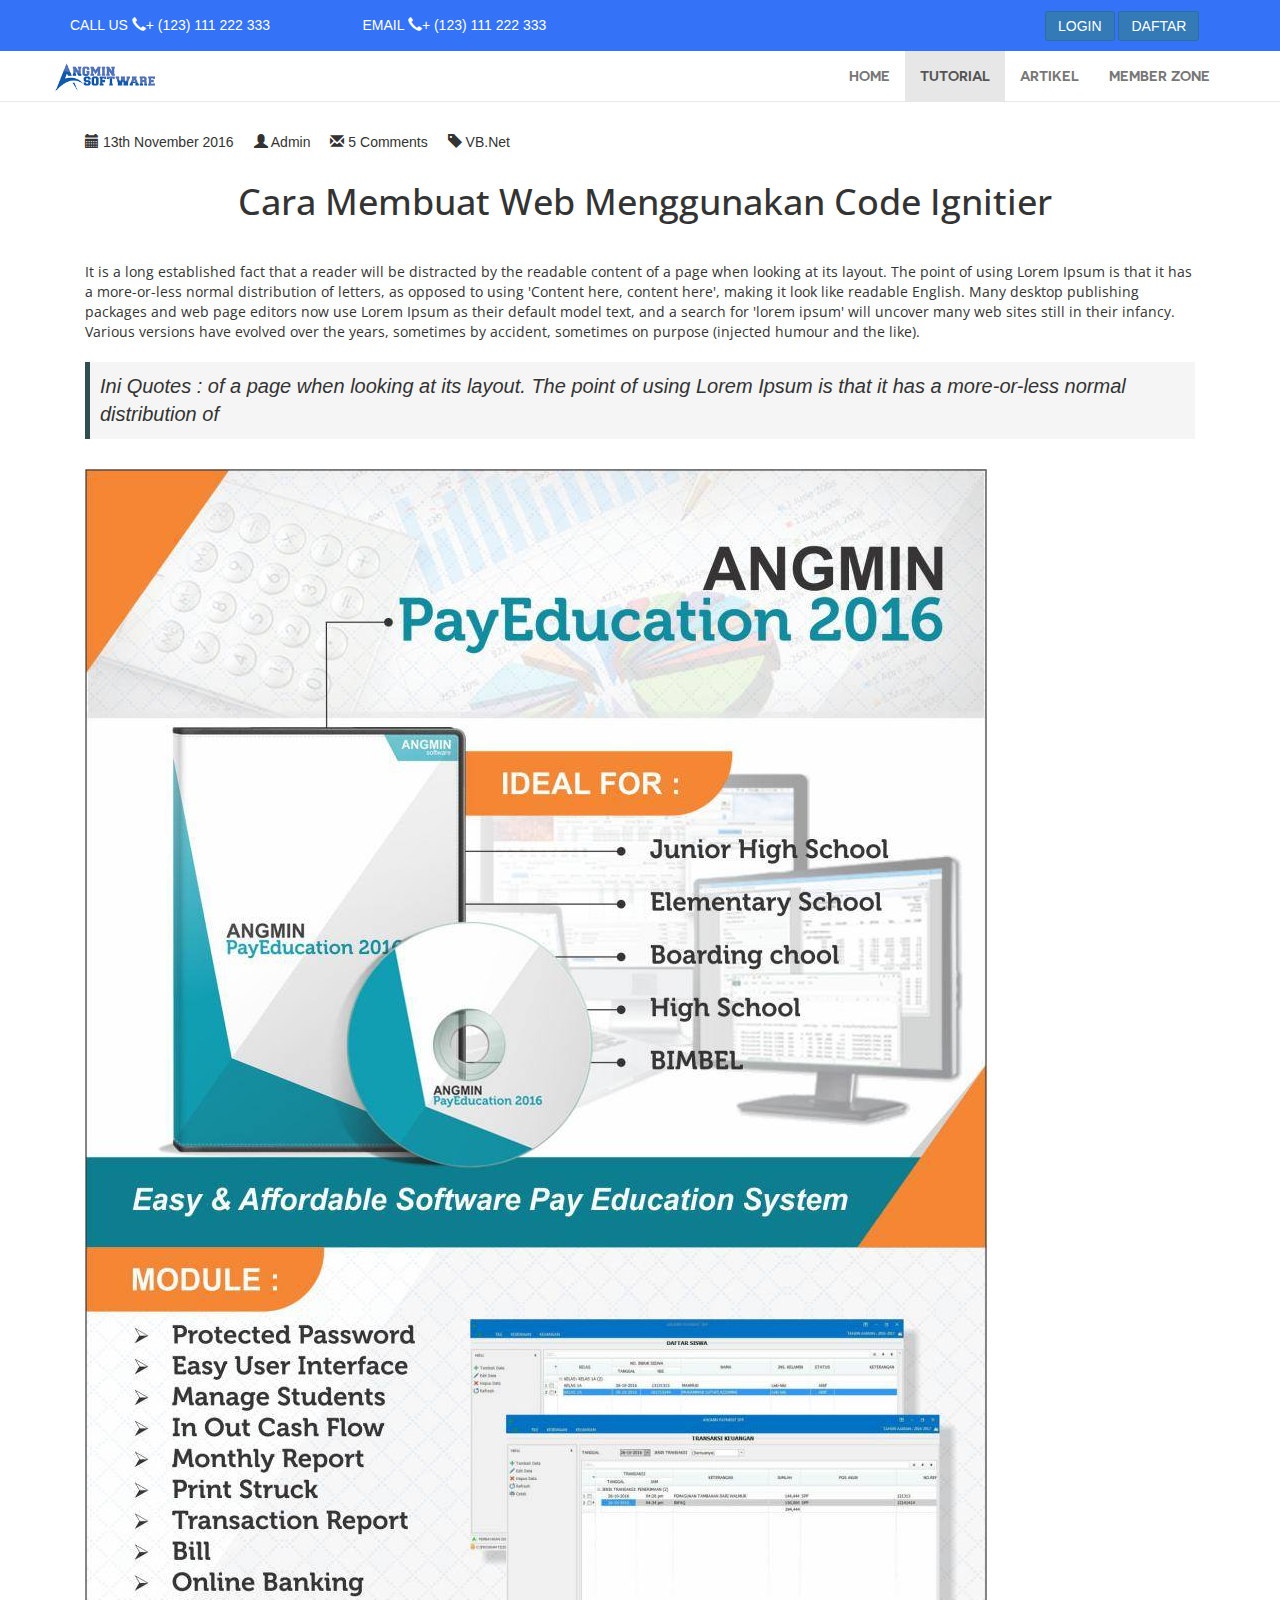
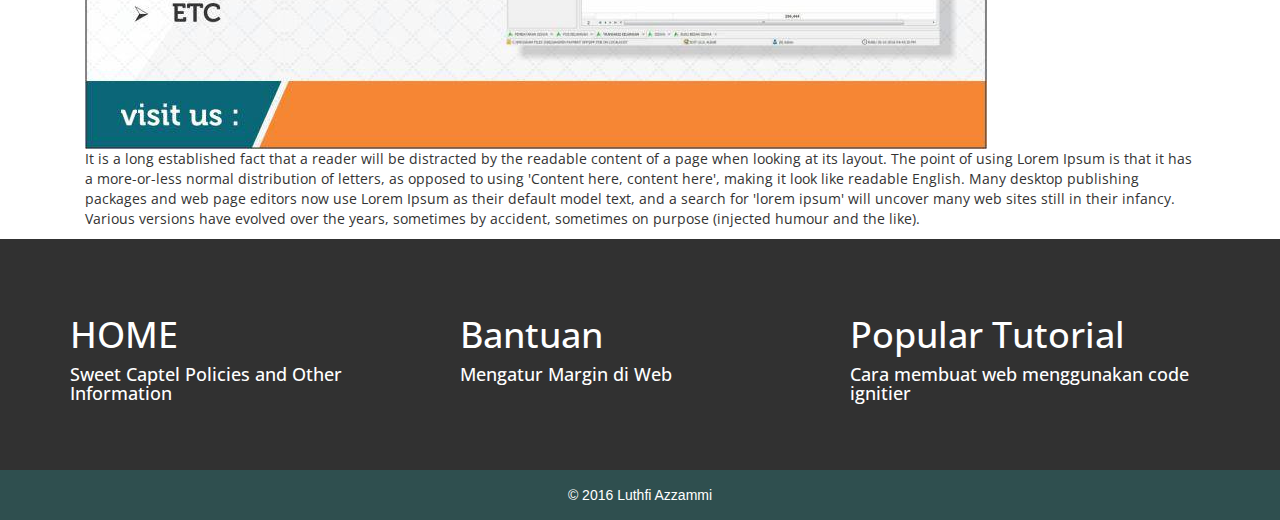
<file: artikel.html>
<!DOCTYPE html>

<html>
<head>
    <meta charset="utf-8">
    <meta name="viewport" content="width=width-device, initial-scale=1.0">
    
    <title>Ilmu Angmin</title>
    <link href="css/novecentowide.css" rel="stylesheet"/>
    <link href="css/gothamroundedfont/stylesheet.css" />
    <link href="css/main.css" rel="stylesheet"/>
    <link href="css/bootstrap.css" rel="stylesheet" />
    <link href="https://fonts.googleapis.com/css?family=Open+Sans" rel="stylesheet">
    <!--<link href="css/bootstrap-theme.css" rel="stylesheet" />-->    
</head>
<body>   
    <header class="header">
        <div class="container">
            <div class="col-sm-3">
                CALL US <span class="glyphicon glyphicon-earphone" aria-hidden="true"></span>+ (123) 111 222 333
            </div>
            <div class="col-sm-3">
                EMAIL <span class="glyphicon glyphicon-earphone" aria-hidden="true"></span>+ (123) 111 222 333
            </div>
            <div class="col-sm-2 col-sm-offset-4">
                <a href="" class="btn btn-primary" style="display:inline;">LOGIN</a>
                <a href="" class="btn btn-primary" style="display:inline;">DAFTAR</a>
            </div>
        </div>
    </header>
    <nav class="navbar navbar-default navbar-static-top" style="margin-bottom:0;" role="navigation" id="twd-menu" >
            <div class="container">
                <div class="navbar-header">
                    <button type="button" class="navbar-toggle collapsed" data-toggle="collapse" data-target="#navbar" aria-expanded="false" aria-controls="navbar">
                        <span class="sr-only">Toggle Navigation</span>
                        <span class="icon-bar"></span>
                        <span class="icon-bar"></span>
                        <span class="icon-bar"></span>
                    </button>
                    <a class="navbar-brand" href="https://www.angminsoftware.com" style="padding:12px 15px;"><img alt="brand" src="img/Logo-Angmin-SOfware.png" style="width:100px; height:auto;"/></a>
                </div>

                <div class="navbar-collapse collapse navbar-right" id="navbar">
                    <ul class="nav navbar-nav">
                        <li><a href="index.html">HOME</a></li>
                        <li class="active"><a href="tutorial.html">TUTORIAL</a></li>
                        <li><a href="">ARTIKEL</a></li>
                        <li><a href="">MEMBER ZONE</a></li>
                    </ul>
                </div>
            </div>
        </nav>
    <div class="container">
        <div class="col-md-12">
            <div class="container-fluid">
                <div class="post-detail">
                    <ul>
                        <li><span class="glyphicon glyphicon-calendar" aria-hidden="true"></span> 13th November 2016</li>
                         <li><span class="glyphicon glyphicon-user" aria-hidden="true"></span> Admin</li>
                         <li><span class="glyphicon glyphicon-envelope" aria-hidden="true"></span> 5 Comments</li>
                         <li><span class="glyphicon glyphicon-tag" aria-hidden="true"></span> VB.Net</li>
                    </ul>
                </div>
                <h1 class="title-artikel">Cara Membuat Web Menggunakan Code Ignitier</h2>
                <p>It is a long established fact that a reader will be distracted by the readable content of a page when looking at its layout. The point of using Lorem Ipsum is that it has a more-or-less normal distribution of letters, as opposed to using 'Content here, content here', making it look like readable English. Many desktop publishing packages and web page editors now use Lorem Ipsum as their default model text, and a search for 'lorem ipsum' will uncover many web sites still in their infancy. Various versions have evolved over the years, sometimes by accident, sometimes on purpose (injected humour and the like).</p>
                <div class="quote">Ini Quotes : of a page when looking at its layout. The point of using Lorem Ipsum is that it has a more-or-less normal distribution of</div>
                <img src="img/brosur.jpg" class="img-responsive" alt="Browsur Angmin ParEducation 2016" />
                <p>It is a long established fact that a reader will be distracted by the readable content of a page when looking at its layout. The point of using Lorem Ipsum is that it has a more-or-less normal distribution of letters, as opposed to using 'Content here, content here', making it look like readable English. Many desktop publishing packages and web page editors now use Lorem Ipsum as their default model text, and a search for 'lorem ipsum' will uncover many web sites still in their infancy. Various versions have evolved over the years, sometimes by accident, sometimes on purpose (injected humour and the like).</p>
                
            </div>
        </div>

    </div>
    <!-- Start of content -->
    
    <footer>
        <div class="footer">
            <div class="container">
                <div class="col-md-4">
                    <h1>HOME</h1>
                    <h4>Sweet Captel Policies and Other Information </h4>
                </div>
                <div class="col-md-4">
                    <h1>Bantuan</h1>
                    <h4>Mengatur Margin di Web</h4>
                </div>
                <div class="col-md-4">
                    <h1>Popular Tutorial</h1>
                    <h4>Cara membuat web menggunakan code ignitier</h4>
                </div>
            </div>
        </div>
    </footer>
    
    <section>
        <div class="copyright">
            &copy; 2016 Luthfi Azzammi
        </div>
    </section>
    
    <script type="text/javascript" src="js/bootstrap.js"></script> 

</body>
</html>
</file>
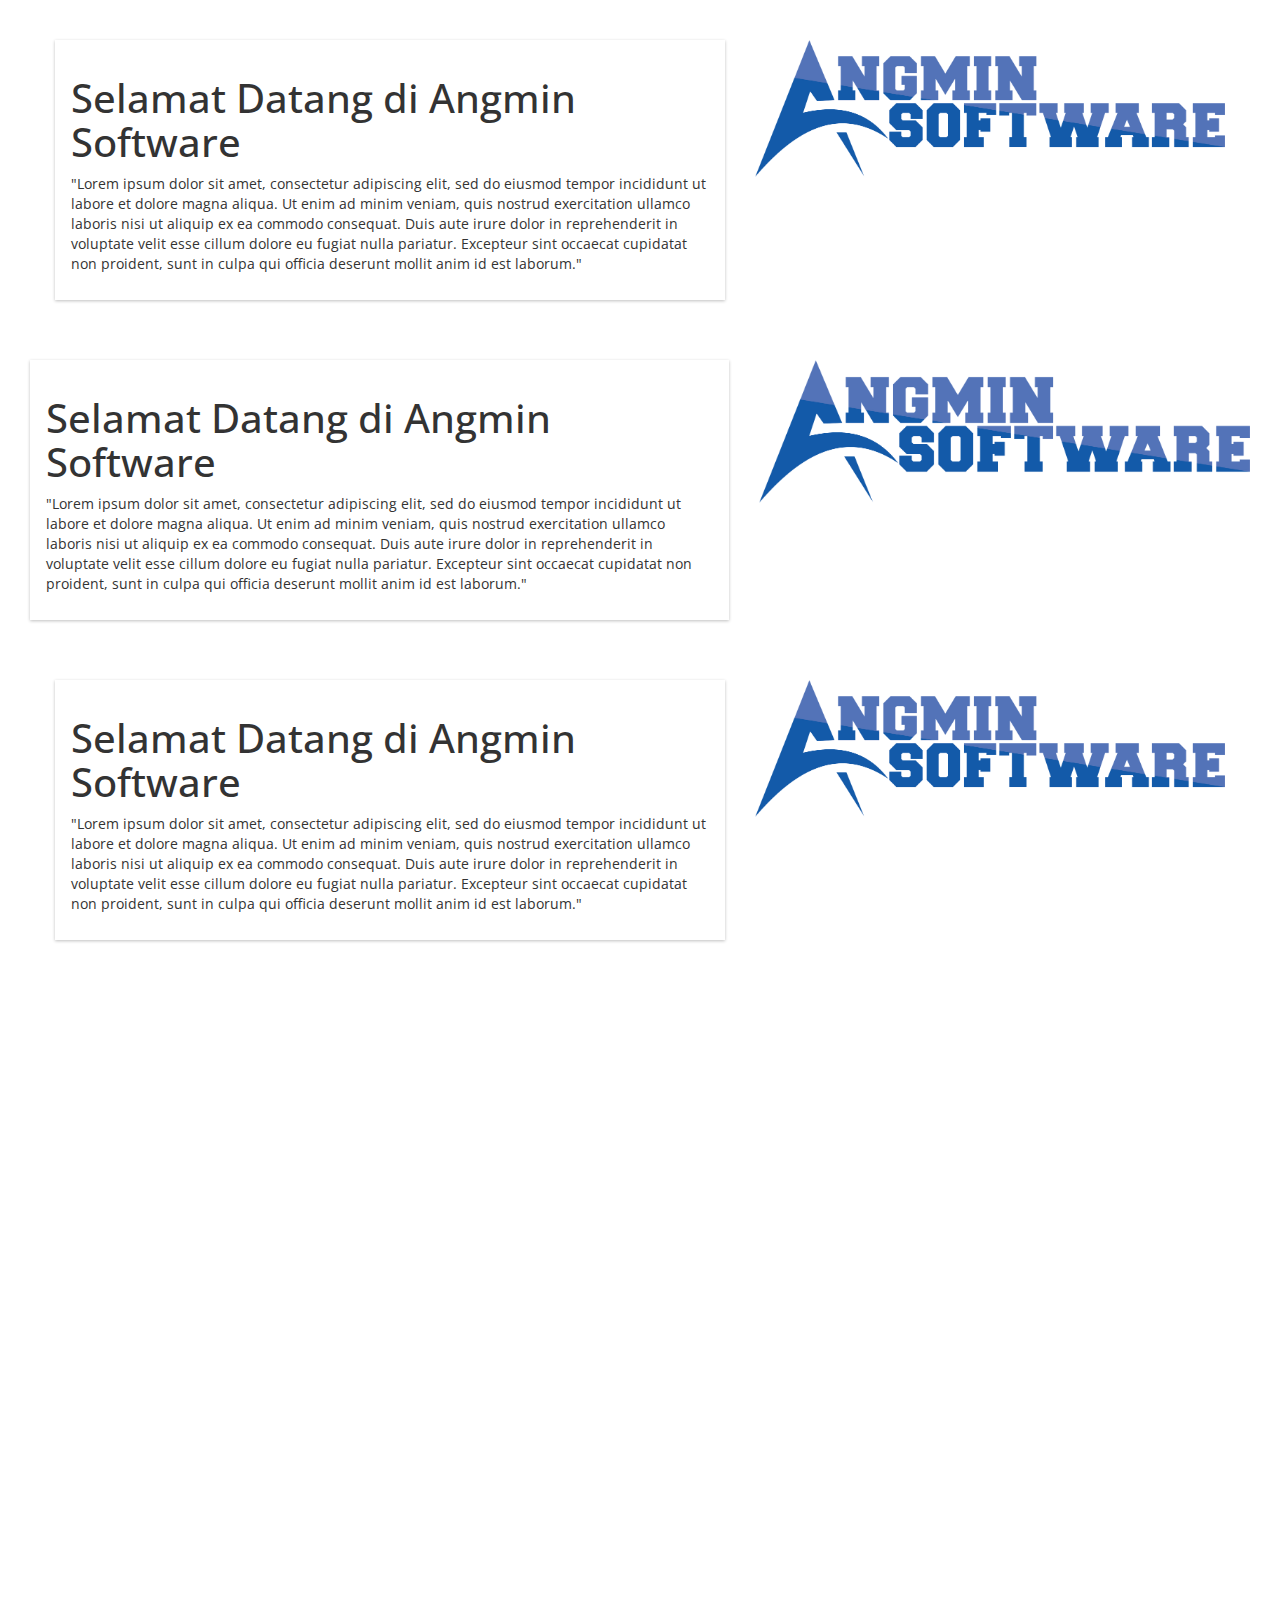
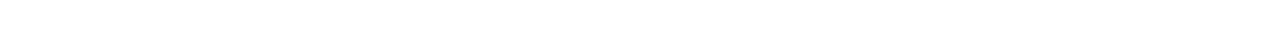
<file: grid.html>
<!DOCTYPE>
<html lang="en-US">
    <head>
    <meta charset="utf-8">
    <meta name="viewport" content="width=width-device, initial-scale=1.0">
    
    <title>Ilmu Angmin</title>
    <link href="css/novecentowide.css" rel="stylesheet"/>
    <link href="css/gothamroundedfont/stylesheet.css" />
    <link href="css/main.css" rel="stylesheet"/>
    <link href="css/bootstrap.css" rel="stylesheet" />
    <link href="css/animate.css" rel="stylesheet" />
    <link href="https://fonts.googleapis.com/css?family=Open+Sans" rel="stylesheet">
    <!--<link href="css/bootstrap-theme.css" rel="stylesheet" />-->    
    <style>
        *{
            box-sizing: border-box;
        }    
    </style>
</head>
    <body>
        <div class="col-md-12" style="padding: 40px;">
            <div class="col-md-7">
                <div class="panel panel-default-welcome">
                    <div class="panel-body">                        
                        <h2 class="title-home">Selamat Datang di Angmin Software</h2>
                        <p>"Lorem ipsum dolor sit amet, consectetur adipiscing elit, sed do eiusmod tempor incididunt ut labore et dolore magna aliqua. Ut enim ad minim veniam, quis nostrud exercitation ullamco laboris nisi ut aliquip ex ea commodo consequat. Duis aute irure dolor in reprehenderit in voluptate velit esse cillum dolore eu fugiat nulla pariatur. Excepteur sint occaecat cupidatat non proident, sunt in culpa qui officia deserunt mollit anim id est laborum."</p>
                    </div>
                </div>
            </div>

            <div class="col-md-5">
                <!--<img class="featurette-image img-responsive" data-src="holder.js/500x500/auto" alt="Generic placeholder image">-->
                <img class="img-responsive" src="img/Logo-Angmin-max.png" alt="Angmin SPP Payment 2016" />
            </div>  
        </div>
        <div class="col-md-12" >
            <div class="col-md-7">
                <div class="panel panel-default-welcome">
                    <div class="panel-body">                        
                        <h2 class="title-home">Selamat Datang di Angmin Software</h2>
                        <p>"Lorem ipsum dolor sit amet, consectetur adipiscing elit, sed do eiusmod tempor incididunt ut labore et dolore magna aliqua. Ut enim ad minim veniam, quis nostrud exercitation ullamco laboris nisi ut aliquip ex ea commodo consequat. Duis aute irure dolor in reprehenderit in voluptate velit esse cillum dolore eu fugiat nulla pariatur. Excepteur sint occaecat cupidatat non proident, sunt in culpa qui officia deserunt mollit anim id est laborum."</p>
                    </div>
                </div>
            </div>

            <div class="col-md-5">
                <!--<img class="featurette-image img-responsive" data-src="holder.js/500x500/auto" alt="Generic placeholder image">-->
                <img class="img-responsive" src="img/Logo-Angmin-max.png" alt="Angmin SPP Payment 2016" />
            </div>  
        </div>
        <div class="col-md-12 wow bounceInUp" style="padding: 40px;">
            <div class="col-md-7">
                <div class="panel panel-default-welcome" id="col">
                    <div class="panel-body">                        
                        <h2 class="title-home">Selamat Datang di Angmin Software</h2>
                        <p>"Lorem ipsum dolor sit amet, consectetur adipiscing elit, sed do eiusmod tempor incididunt ut labore et dolore magna aliqua. Ut enim ad minim veniam, quis nostrud exercitation ullamco laboris nisi ut aliquip ex ea commodo consequat. Duis aute irure dolor in reprehenderit in voluptate velit esse cillum dolore eu fugiat nulla pariatur. Excepteur sint occaecat cupidatat non proident, sunt in culpa qui officia deserunt mollit anim id est laborum."</p>
                    </div>
                </div>
            </div>

            <div class="col-md-5 animated bounce">
                <!--<img class="featurette-image img-responsive" data-src="holder.js/500x500/auto" alt="Generic placeholder image">-->
                <img class="img-responsive" src="img/Logo-Angmin-max.png" alt="Angmin SPP Payment 2016" />
            </div>  
        </div>
        <div class="col-md-12  wow bounceInUp" style="padding: 40px;">
            <div class="col-md-7">
                <div class="panel panel-default-welcome" id="col">
                    <div class="panel-body">                        
                        <h2 class="title-home">Selamat Datang di Angmin Software</h2>
                        <p>"Lorem ipsum dolor sit amet, consectetur adipiscing elit, sed do eiusmod tempor incididunt ut labore et dolore magna aliqua. Ut enim ad minim veniam, quis nostrud exercitation ullamco laboris nisi ut aliquip ex ea commodo consequat. Duis aute irure dolor in reprehenderit in voluptate velit esse cillum dolore eu fugiat nulla pariatur. Excepteur sint occaecat cupidatat non proident, sunt in culpa qui officia deserunt mollit anim id est laborum."</p>
                    </div>
                </div>
            </div>

            <div class="col-md-5 animated bounce">
                <!--<img class="featurette-image img-responsive" data-src="holder.js/500x500/auto" alt="Generic placeholder image">-->
                <img class="img-responsive" src="img/Logo-Angmin-max.png" alt="Angmin SPP Payment 2016" />
            </div>  
        </div>
        <div class="col-md-12 wow bounceInUp">
            <div class="col-md-7">
                <div class="panel panel-default-welcome">
                    <div class="panel-body">                        
                        <h2 class="title-home">Selamat Datang di Angmin Software</h2>
                        <p>"Lorem ipsum dolor sit amet, consectetur adipiscing elit, sed do eiusmod tempor incididunt ut labore et dolore magna aliqua. Ut enim ad minim veniam, quis nostrud exercitation ullamco laboris nisi ut aliquip ex ea commodo consequat. Duis aute irure dolor in reprehenderit in voluptate velit esse cillum dolore eu fugiat nulla pariatur. Excepteur sint occaecat cupidatat non proident, sunt in culpa qui officia deserunt mollit anim id est laborum."</p>
                    </div>
                </div>
            </div>

            <div class="col-md-5">
                <!--<img class="featurette-image img-responsive" data-src="holder.js/500x500/auto" alt="Generic placeholder image">-->
                <img class="img-responsive" src="img/Logo-Angmin-max.png" alt="Angmin SPP Payment 2016" />
            </div>  
        </div>
        
        
        <script type="text/javascript" src="js/wow.js"></script>
        <script>
            new WOW().init();
        </script>
    </body>
</html>
</file>
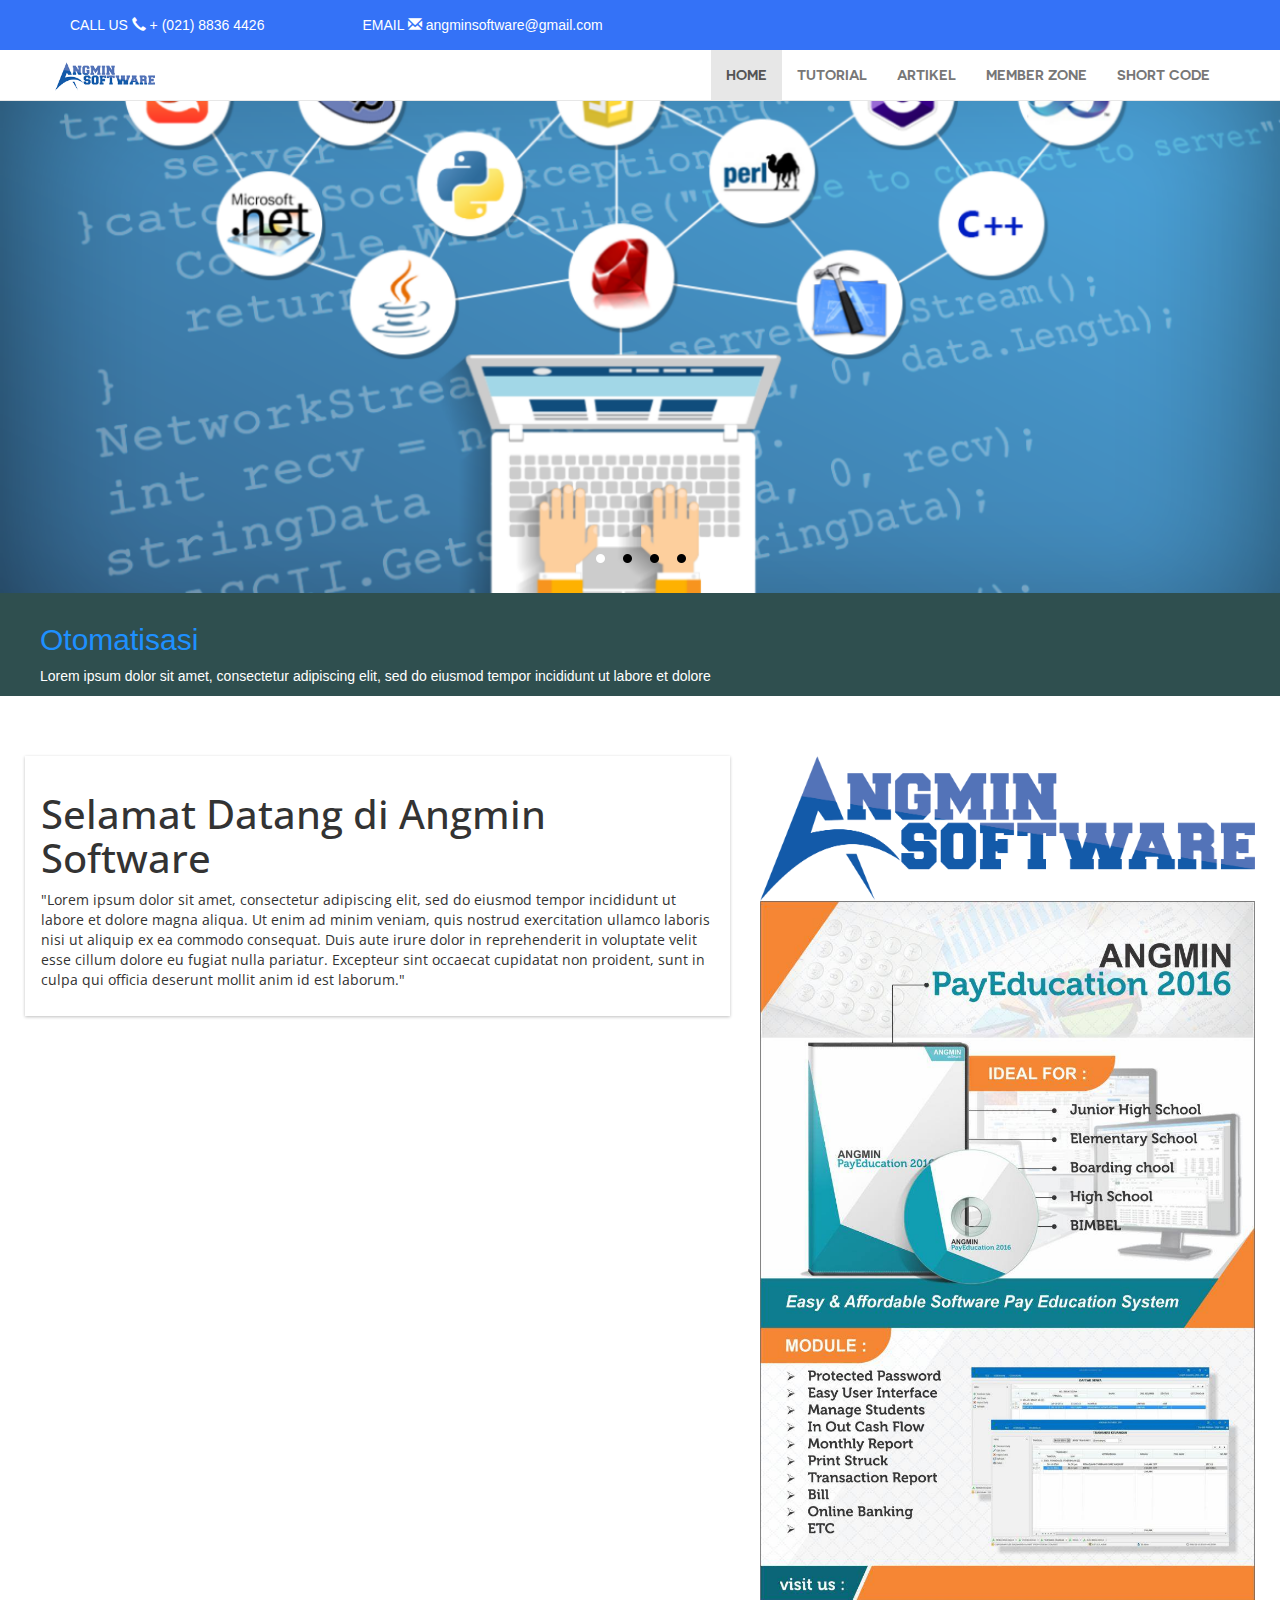
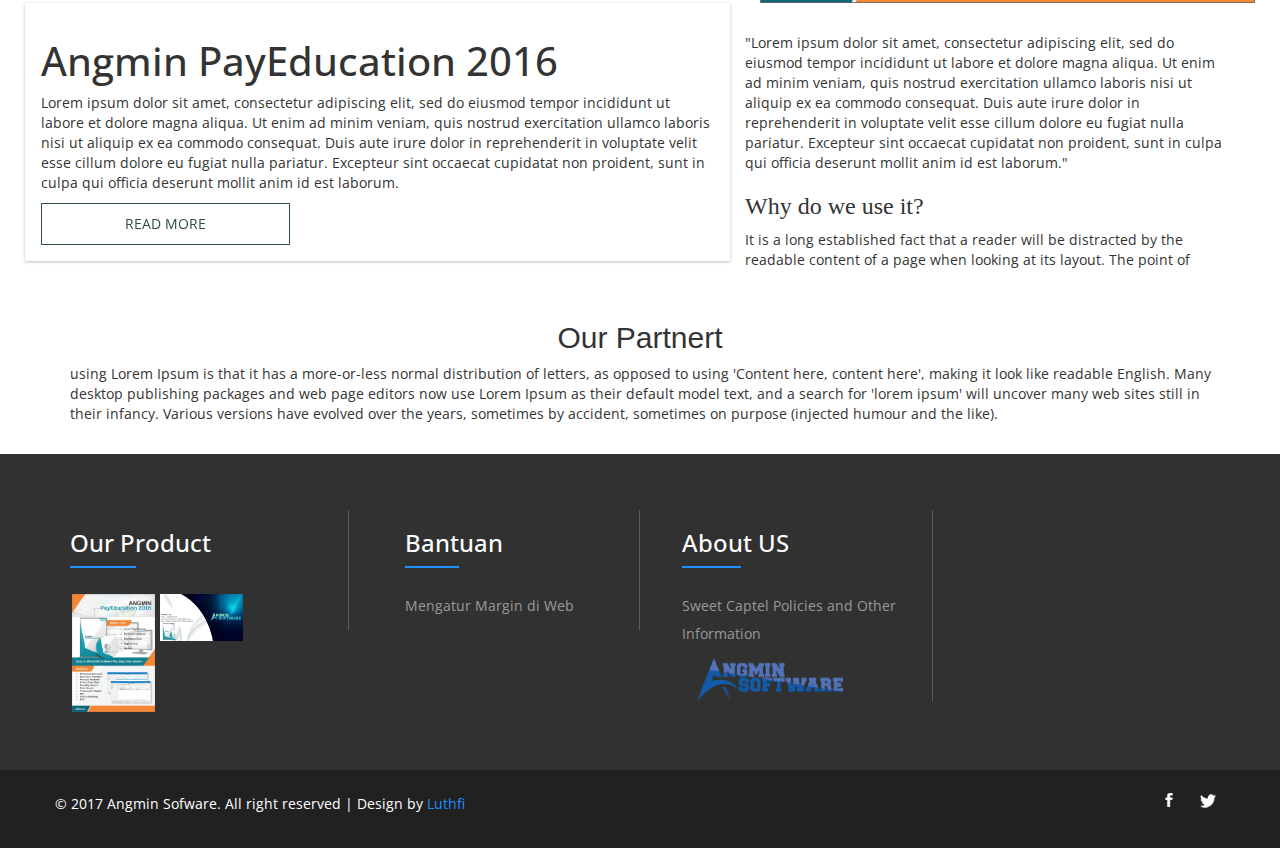
<file: index-lama.html>
<!DOCTYPE html>

<html>
<head>
    <meta charset="utf-8">
    <meta http-equiv="X-UA-Compatible" content="IE=edge">
    <meta name="viewport" content="width=width-device, initial-scale=1.0">
    
    <title>Ilmu Angmin</title>
    <link href="css/novecentowide.css" rel="stylesheet"/>
    <link href="css/gothamroundedfont/stylesheet.css" />
    <link href="css/main.css" rel="stylesheet"/>
    <link href="css/bootstrap.css" rel="stylesheet"/>   
    <link href="source/jquery.fancybox.css" rel="stylesheet" />
    <link href="https://fonts.googleapis.com/css?family=Open+Sans" rel="stylesheet">
    <!--<link href="css/bootstrap-theme.css" rel="stylesheet" />-->    
</head>
<body>   
    <header class="header">
        <div class="container">
            <div class="col-sm-3">
                CALL US <span class="glyphicon glyphicon-earphone" aria-hidden="true"></span> + (021) 8836 4426
            </div>
            <div class="col-sm-3">
                EMAIL <span class="glyphicon glyphicon-envelope" aria-hidden="true"></span> angminsoftware@gmail.com
            </div>
            <div class="col-sm-2 col-sm-offset-4">
                <!--
                <a href="login.html" class="btn btn-primary" style="display:inline;">LOGIN</a>
                <a href="daftar.html" class="btn btn-primary" style="display:inline;">DAFTAR</a>
                -->
            </div>
        </div>
    </header>
        <nav class="navbar navbar-default navbar-static-top" style="margin-bottom:0;" role="navigation" id="twd-menu" >
            <div class="container">
                <div class="navbar-header">
                    <button type="button" class="navbar-toggle collapsed" data-toggle="collapse" data-target="#navbar" aria-expanded="false" aria-controls="navbar">
                        <span class="sr-only">Toggle Navigation</span>
                        <span class="icon-bar"></span>
                        <span class="icon-bar"></span>
                        <span class="icon-bar"></span>
                    </button>
                    <a class="navbar-brand" href="https://www.angminsoftware.com" style="padding:12px 15px;"><img alt="brand" src="img/Logo-Angmin-SOfware.png" style="width:100px; height:auto;"/></a>
                </div>

                <div class="navbar-collapse collapse navbar-right" id="navbar">
                    <ul class="nav navbar-nav">
                        <li class="active"><a href="index.html">HOME</a></li>
                        <li><a href="tutorial.html">TUTORIAL</a></li>
                        <li><a href="">ARTIKEL</a></li>
                        <li><a href="">MEMBER ZONE</a></li>
                        <li><a href="short-code.html">SHORT CODE</a></li>
                    </ul>
                </div>
            </div>
        </nav>        
    
    <div style="min-height: 50px;">
        <!-- Jssor Slider Begin -->
        <!-- To move inline styles to css file/block, please specify a class name for each element. --> 
        <!-- ================================================== -->
        <div id="slider1_container" style="visibility: hidden; position: relative; margin: 0 auto;
        top: 0px; left: 0px; width: 1300px; height: 500px; overflow: hidden;">
            <!-- Loading Screen -->
            <div u="loading" style="position: absolute; top: 0px; left: 0px;">
                <div style="filter: alpha(opacity=70); opacity: 0.7; position: absolute; display: block;
                top: 0px; left: 0px; width: 100%; height: 100%;">
                </div>
                <div style="position: absolute; display: block; background: url(../img/loading.gif) no-repeat center center;
                top: 0px; left: 0px; width: 100%; height: 100%;">
                </div>
            </div>
            <!-- Slides Container -->
            <div u="slides" style="position: absolute; left: 0px; top: 0px; width: 1300px; height: 500px; overflow: hidden;">
                <div>
                    <img u="image" src2="img/home/1.png" />
                </div>
                <div>
                    <img u="image" src2="img/home/2.jpeg" />
                </div>
                <div>
                    <img u="image" src2="img/home/3.jpg" />
                </div>                
                <div>
                    <img u="image" src2="img/banner.jpg" />
                </div>
            </div>
            
            <!--#region Bullet Navigator Skin Begin -->
            <!-- Help: http://www.jssor.com/tutorial/set-bullet-navigator.html -->
            <style>
                /* jssor slider bullet navigator skin 21 css */
                /*
                .jssorb21 div           (normal)
                .jssorb21 div:hover     (normal mouseover)
                .jssorb21 .av           (active)
                .jssorb21 .av:hover     (active mouseover)
                .jssorb21 .dn           (mousedown)
                */
                .jssorb21 {
                    position: absolute;
                }
                .jssorb21 div, .jssorb21 div:hover, .jssorb21 .av {
                    position: absolute;
                    /* size of bullet elment */
                    width: 19px;
                    height: 19px;
                    text-align: center;
                    line-height: 19px;
                    color: white;
                    font-size: 12px;
                    background: url(../img/b21.png) no-repeat;
                    overflow: hidden;
                    cursor: pointer;
                }
                .jssorb21 div { background-position: -5px -5px; }
                .jssorb21 div:hover, .jssorb21 .av:hover { background-position: -35px -5px; }
                .jssorb21 .av { background-position: -65px -5px; }
                .jssorb21 .dn, .jssorb21 .dn:hover { background-position: -95px -5px; }
            </style>
            <!-- bullet navigator container -->
            <div u="navigator" class="jssorb21" style="bottom: 26px; right: 6px;">
                <!-- bullet navigator item prototype -->
                <div u="prototype"></div>
            </div>
            <!--#endregion Bullet Navigator Skin End -->
            
            <!--#region Arrow Navigator Skin Begin -->
            <!-- Help: http://www.jssor.com/tutorial/set-arrow-navigator.html -->
            <style>
                /* jssor slider arrow navigator skin 21 css */
                /*
                .jssora21l                  (normal)
                .jssora21r                  (normal)
                .jssora21l:hover            (normal mouseover)
                .jssora21r:hover            (normal mouseover)
                .jssora21l.jssora21ldn      (mousedown)
                .jssora21r.jssora21rdn      (mousedown)
                */
                .jssora21l, .jssora21r {
                    display: block;
                    position: absolute;
                    /* size of arrow element */
                    width: 55px;
                    height: 55px;
                    cursor: pointer;
                    background: url(../img/a21.png) center center no-repeat;
                    overflow: hidden;
                }
                .jssora21l { background-position: -3px -33px; }
                .jssora21r { background-position: -63px -33px; }
                .jssora21l:hover { background-position: -123px -33px; }
                .jssora21r:hover { background-position: -183px -33px; }
                .jssora21l.jssora21ldn { background-position: -243px -33px; }
                .jssora21r.jssora21rdn { background-position: -303px -33px; }
            </style>
            <!-- Arrow Left -->
            <span u="arrowleft" class="jssora21l" style="top: 123px; left: 8px;">
            </span>
            <!-- Arrow Right -->
            <span u="arrowright" class="jssora21r" style="top: 123px; right: 8px;">
            </span>
            <!--#endregion Arrow Navigator Skin End -->
            <a style="display: none" href="http://www.jssor.com">Bootstrap Carousel</a>
        </div>
        <!-- Jssor Slider End -->
    </div>
    <div class="section2">
        <div class="container">
            <div class="row">
                <h2 class="title" style="color:dodgerblue;">Otomatisasi</h2>
                Lorem ipsum dolor sit amet, consectetur adipiscing elit, sed do eiusmod tempor incididunt ut labore et dolore
            </div>
        </div>
    </div> 
    <div class="section1">
        <div class="col-md-7">
            <div class="panel panel-default-welcome">
                <div class="panel-body">                        
                    <h2 class="title-home">Selamat Datang di Angmin Software</h2>
                    <p>"Lorem ipsum dolor sit amet, consectetur adipiscing elit, sed do eiusmod tempor incididunt ut labore et dolore magna aliqua. Ut enim ad minim veniam, quis nostrud exercitation ullamco laboris nisi ut aliquip ex ea commodo consequat. Duis aute irure dolor in reprehenderit in voluptate velit esse cillum dolore eu fugiat nulla pariatur. Excepteur sint occaecat cupidatat non proident, sunt in culpa qui officia deserunt mollit anim id est laborum."</p>
                </div>
            </div>
        </div>

        <div class="col-md-5">
            <!--<img class="featurette-image img-responsive" data-src="holder.js/500x500/auto" alt="Generic placeholder image">-->
            <img class="img-responsive" src="img/Logo-Angmin-max.png" alt="Angmin SPP Payment 2016" />
        </div>  
    </div>
               
    
    
    <section class="section1">        
            <div class="col-md-5">
                <img src="img/brosur.jpg" class="img-responsive" />
            </div>
            <div class="col-sm-7">
                <div class="panel panel-default-welcome">
                    <div class="panel-body">
                        <h2 class="title-home" >Angmin PayEducation 2016</h2>
                        <p>Lorem ipsum dolor sit amet, consectetur adipiscing elit, sed do eiusmod tempor incididunt ut labore et dolore magna aliqua. Ut enim ad minim veniam, quis nostrud exercitation ullamco laboris nisi ut aliquip ex ea commodo consequat. Duis aute irure dolor in reprehenderit in voluptate velit esse cillum dolore eu fugiat nulla pariatur. Excepteur sint occaecat cupidatat non proident, sunt in culpa qui officia deserunt mollit anim id est laborum.</p>
                        <div class="wthree_more">                    
                            <a href="" class="button--wayra button--border-thick button--text-upper buttos--size-s">Read More</a>  
                        </div>
                    </div>
                </div>
                
            </div>
            <div class="col-sm-6">&nbsp;</div>
            <div class="col-sm-6">
                
            </div>        
    </section>
    &nbsp;
    <div class="col-sm-12" style="text-align:center;"> 
        <h2>Our Partnert</h2>
    </div>
    <div class="container" style="padding-left:15px;padding-right=15px;">                    
        <!--<img src="img/design%20background%202.jpg" class="img-responsive img-rounded" alt="Responsive Image" style="min-width: 256px;min-height: 256px">-->
       
    <p>&nbsp;</p>
    <p>"Lorem ipsum dolor sit amet, consectetur adipiscing elit, sed do eiusmod tempor incididunt ut labore et dolore magna aliqua. Ut enim ad minim veniam, quis nostrud exercitation ullamco laboris nisi ut aliquip ex ea commodo consequat. Duis aute irure dolor in reprehenderit in voluptate velit esse cillum dolore eu fugiat nulla pariatur. Excepteur sint occaecat cupidatat non proident, sunt in culpa qui officia deserunt mollit anim id est laborum."</p>
    <!--<div class="wthree_more">
        <a href="" class="button--wayra button--border-thick button--text-upper buttos--size-s">GINLE</a>
    </div>-->                 
    <h3 style="font-family:freestyle script;">Why do we use it?</h3>
        <p>It is a long established fact that a reader will be distracted by the readable content of a page when looking at its layout. The point of using Lorem Ipsum is that it has a more-or-less normal distribution of letters, as opposed to using 'Content here, content here', making it look like readable English. Many desktop publishing packages and web page editors now use Lorem Ipsum as their default model text, and a search for 'lorem ipsum' will uncover many web sites still in their infancy. Various versions have evolved over the years, sometimes by accident, sometimes on purpose (injected humour and the like).</p>    
    </div> 
    <div class="container">&nbsp;</div>
    <footer>
        <div class="footer">
            <div class="container">
                <div class="col-md-3 w3agile_footer_grid">
                    <h3>Our Product</h3>                                        
                    <div class="w3agile_footer_grid_left"><a href="img/brosur.jpg" class="fancybox" title="Angmin PayEducation 2016"><img src="img/brosur.jpg" class="img-responsive" alt="Produk"/></a></div> 
                    <div class="w3agile_footer_grid_left"><a href="img/banner.jpg" class="fancybox" title="Angmin PayEducation 2016"><img src="img/banner.jpg" class="img-responsive" alt="Produk"/></a></div> <div class="clearfix"></div>      
                </div>
                <div class="col-md-3 w3agile_footer_grid">
                    <h3>Bantuan</h3>
                    <p>Mengatur Margin di Web</p>
                </div>
                
                <div class="col-md-3 w3agile_footer_grid">
                    <h3>About US</h3>                    
                    <p>Sweet Captel Policies and Other Information </p>
                    <div class="col-md-9">
                        <img class="img-responsive" src="img/Logo-Angmin-max.png" alt="Angmin SPP Payment 2016" />
                    </div>                    
                </div>
                <div class="clearfix"></div>
            </div>
        </div>
    </footer>
    
    <section>
        <div class="agileinfo_copy_right">
            <div class="container">
                <div class="agileinfo_copy_right_left">
                    <p>&copy; 2017 Angmin Sofware. All right reserved | Design by <a href="lihatdalams.blogspot.com">Luthfi</a></p>
                </div>
                <div class="agileinfo_copy_right_right">
                    <ul class="social">
                        <li><a class="social-linkedin" href="#"><i></i><div class="tooltip"><span>Facebook</span></div></a></li>
                        <li><a class="social-twitter" href="#">
                            <i></i>
                            <div class="tooltip"><span>Twitter</span></div>
                            </a></li>
                    </ul>
                </div>
            </div>            
        </div>
    </section>
    
    <script src="js/jquery-1.11.3.min.js" ></script>
    <script src="js/bootstrap.js"></script> 
    <script type="text/javascript" src="js/twd-menu.js" charset="utf-8"></script>
    <!-- Bootstrap core JavaScript
    ================================================== -->
    <!-- Placed at the end of the document so the pages load faster -->
    
    <script src="js/docs.min.js"></script>
    <!-- IE10 viewport hack for Surface/desktop Windows 8 bug -->
    <script src="js/ie10-viewport-bug-workaround.js"></script>

    <!-- jssor slider scripts-->
    <!-- use jssor.slider.debug.js for debug -->
    <script type="text/javascript" src="js/jssor.slider.mini.js"></script>
    <script src="source/jquery.fancybox.pack.js"></script>
    <script>
        jQuery(document).ready(function ($) {

            var options = {
                $FillMode: 2,                                       //[Optional] The way to fill image in slide, 0 stretch, 1 contain (keep aspect ratio and put all inside slide), 2 cover (keep aspect ratio and cover whole slide), 4 actual size, 5 contain for large image, actual size for small image, default value is 0
                $AutoPlay: true,                                    //[Optional] Whether to auto play, to enable slideshow, this option must be set to true, default value is false
                $Idle: 4000,                            //[Optional] Interval (in milliseconds) to go for next slide since the previous stopped if the slider is auto playing, default value is 3000
                $PauseOnHover: 1,                                   //[Optional] Whether to pause when mouse over if a slider is auto playing, 0 no pause, 1 pause for desktop, 2 pause for touch device, 3 pause for desktop and touch device, 4 freeze for desktop, 8 freeze for touch device, 12 freeze for desktop and touch device, default value is 1

                $ArrowKeyNavigation: true,   			            //[Optional] Allows keyboard (arrow key) navigation or not, default value is false
                $SlideEasing: $JssorEasing$.$EaseOutQuint,          //[Optional] Specifies easing for right to left animation, default value is $JssorEasing$.$EaseOutQuad
                $SlideDuration: 800,                               //[Optional] Specifies default duration (swipe) for slide in milliseconds, default value is 500
                $MinDragOffsetToSlide: 20,                          //[Optional] Minimum drag offset to trigger slide , default value is 20
                //$SlideWidth: 600,                                 //[Optional] Width of every slide in pixels, default value is width of 'slides' container
                //$SlideHeight: 300,                                //[Optional] Height of every slide in pixels, default value is height of 'slides' container
                $SlideSpacing: 0, 					                //[Optional] Space between each slide in pixels, default value is 0
                $Cols: 1,                                  //[Optional] Number of pieces to display (the slideshow would be disabled if the value is set to greater than 1), the default value is 1
                $ParkingPosition: 0,                                //[Optional] The offset position to park slide (this options applys only when slideshow disabled), default value is 0.
                $UISearchMode: 1,                                   //[Optional] The way (0 parellel, 1 recursive, default value is 1) to search UI components (slides container, loading screen, navigator container, arrow navigator container, thumbnail navigator container etc).
                $PlayOrientation: 1,                                //[Optional] Orientation to play slide (for auto play, navigation), 1 horizental, 2 vertical, 5 horizental reverse, 6 vertical reverse, default value is 1
                $DragOrientation: 1,                                //[Optional] Orientation to drag slide, 0 no drag, 1 horizental, 2 vertical, 3 either, default value is 1 (Note that the $DragOrientation should be the same as $PlayOrientation when $Cols is greater than 1, or parking position is not 0)
              
                $BulletNavigatorOptions: {                          //[Optional] Options to specify and enable navigator or not
                    $Class: $JssorBulletNavigator$,                 //[Required] Class to create navigator instance
                    $ChanceToShow: 2,                               //[Required] 0 Never, 1 Mouse Over, 2 Always
                    $AutoCenter: 1,                                 //[Optional] Auto center navigator in parent container, 0 None, 1 Horizontal, 2 Vertical, 3 Both, default value is 0
                    $Steps: 1,                                      //[Optional] Steps to go for each navigation request, default value is 1
                    $Rows: 1,                                      //[Optional] Specify lanes to arrange items, default value is 1
                    $SpacingX: 8,                                   //[Optional] Horizontal space between each item in pixel, default value is 0
                    $SpacingY: 8,                                   //[Optional] Vertical space between each item in pixel, default value is 0
                    $Orientation: 1,                                //[Optional] The orientation of the navigator, 1 horizontal, 2 vertical, default value is 1
                    $Scale: false                                   //Scales bullets navigator or not while slider scale
                },

                $ArrowNavigatorOptions: {                           //[Optional] Options to specify and enable arrow navigator or not
                    $Class: $JssorArrowNavigator$,                  //[Requried] Class to create arrow navigator instance
                    $ChanceToShow: 1,                               //[Required] 0 Never, 1 Mouse Over, 2 Always
                    $AutoCenter: 2,                                 //[Optional] Auto center arrows in parent container, 0 No, 1 Horizontal, 2 Vertical, 3 Both, default value is 0
                    $Steps: 1                                       //[Optional] Steps to go for each navigation request, default value is 1
                }
            };

            var jssor_slider1 = new $JssorSlider$("slider1_container", options);

            //responsive code begin
            //you can remove responsive code if you don't want the slider scales while window resizing
            function ScaleSlider() {
                var bodyWidth = document.body.clientWidth;
                if (bodyWidth)
                    jssor_slider1.$ScaleWidth(Math.min(bodyWidth, 1920));
                else
                    window.setTimeout(ScaleSlider, 30);
            }
            ScaleSlider();

            $(window).bind("load", ScaleSlider);
            $(window).bind("resize", ScaleSlider);
            $(window).bind("orientationchange", ScaleSlider);
            //responsive code end
        });
        $(document).ready(function() {
		$(".fancybox").fancybox();
	});
    </script>       	
</body>
</html>
</file>
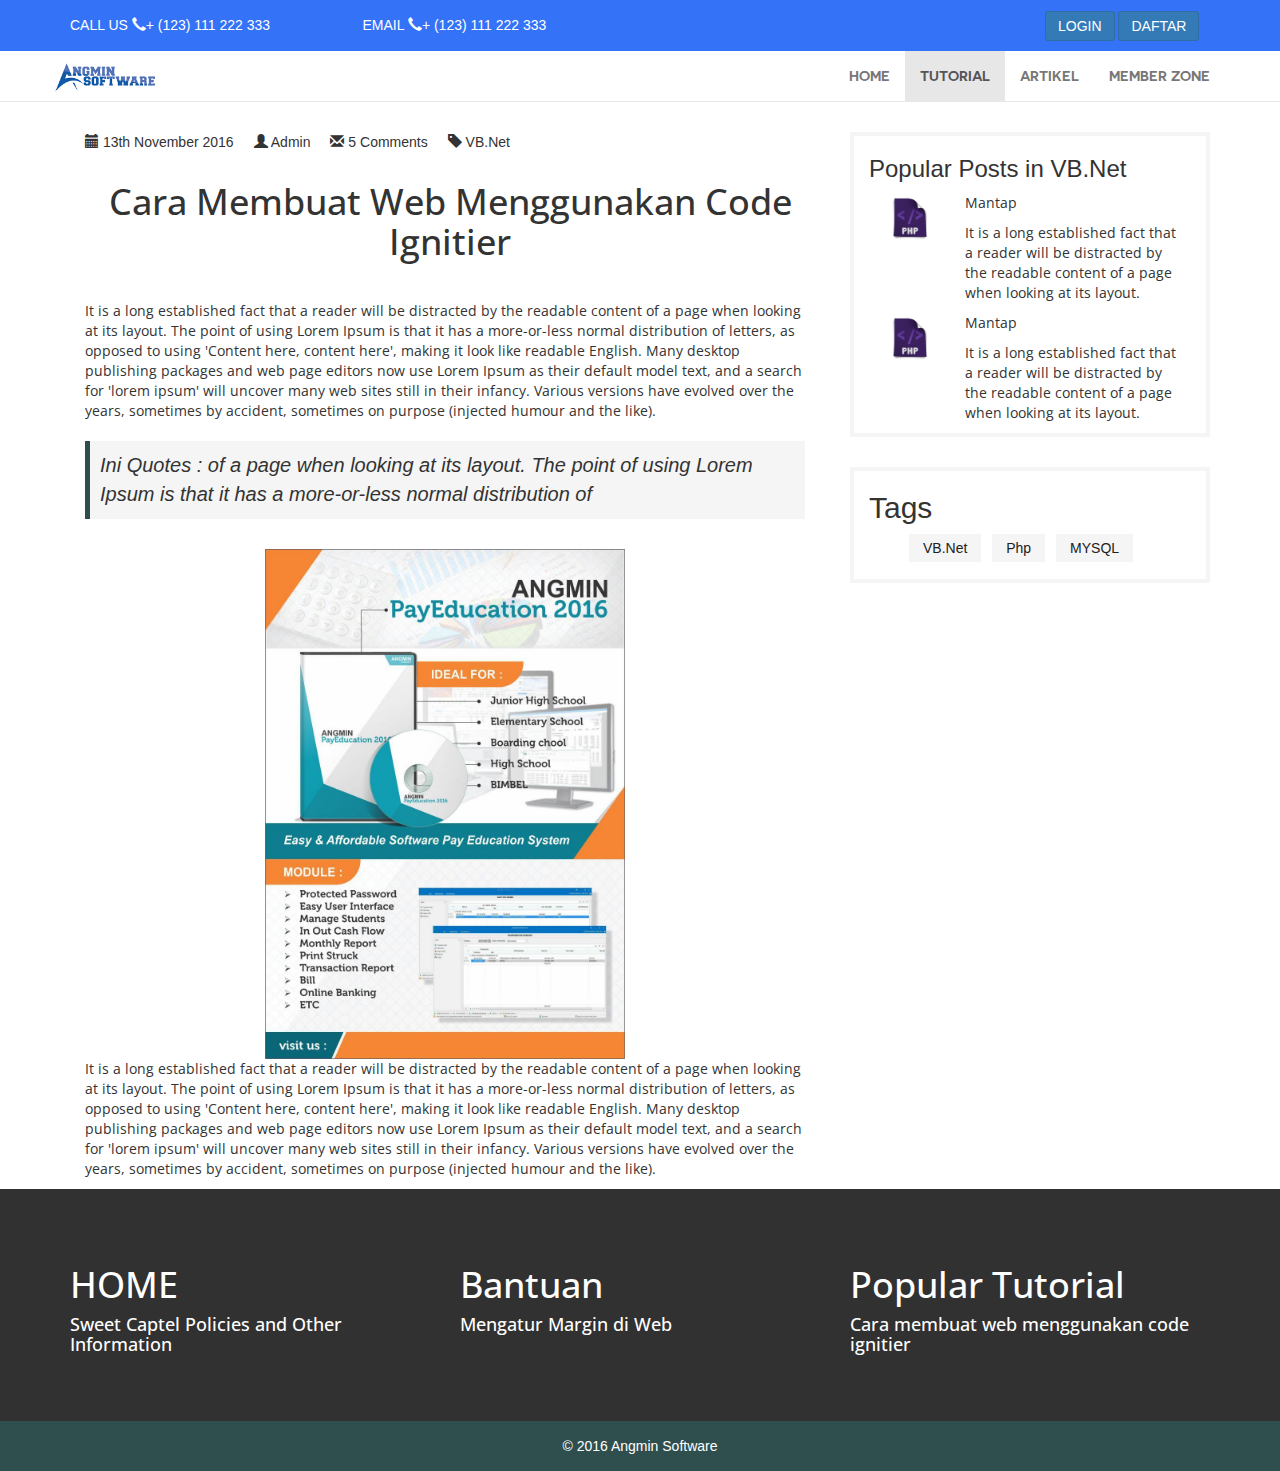
<file: single.html>
<!DOCTYPE html>

<html>
<head>
    <meta charset="utf-8">
    <meta name="viewport" content="width=width-device, initial-scale=1.0">
    
    <title>Ilmu Angmin</title>
    <link href="css/novecentowide.css" rel="stylesheet"/>
    <link href="css/gothamroundedfont/stylesheet.css" />
    <link href="css/main.css" rel="stylesheet"/>
    <link href="css/bootstrap.css" rel="stylesheet" />
    <link href="https://fonts.googleapis.com/css?family=Open+Sans" rel="stylesheet">
    <!--<link href="css/bootstrap-theme.css" rel="stylesheet" />-->    
</head>
<body>   
    <header class="header">
        <div class="container">
            <div class="col-sm-3">
                CALL US <span class="glyphicon glyphicon-earphone" aria-hidden="true"></span>+ (123) 111 222 333
            </div>
            <div class="col-sm-3">
                EMAIL <span class="glyphicon glyphicon-earphone" aria-hidden="true"></span>+ (123) 111 222 333
            </div>
            <div class="col-sm-2 col-sm-offset-4">
                <a href="" class="btn btn-primary" style="display:inline;">LOGIN</a>
                <a href="" class="btn btn-primary" style="display:inline;">DAFTAR</a>
            </div>
        </div>
    </header>
    <nav class="navbar navbar-default navbar-static-top" style="margin-bottom:0;" role="navigation" id="twd-menu" >
            <div class="container">
                <div class="navbar-header">
                    <button type="button" class="navbar-toggle collapsed" data-toggle="collapse" data-target="#navbar" aria-expanded="false" aria-controls="navbar">
                        <span class="sr-only">Toggle Navigation</span>
                        <span class="icon-bar"></span>
                        <span class="icon-bar"></span>
                        <span class="icon-bar"></span>
                    </button>
                    <a class="navbar-brand" href="https://www.angminsoftware.com" style="padding:12px 15px;"><img alt="brand" src="img/Logo-Angmin-SOfware.png" style="width:100px; height:auto;"/></a>
                </div>

                <div class="navbar-collapse collapse navbar-right" id="navbar">
                    <ul class="nav navbar-nav">
                        <li><a href="index.html">HOME</a></li>
                        <li class="active"><a href="tutorial.html">TUTORIAL</a></li>
                        <li><a href="">ARTIKEL</a></li>
                        <li><a href="">MEMBER ZONE</a></li>
                    </ul>
                </div>
            </div>
        </nav>
    <div class="container">
        <div class="col-sm-8">
            <div class="container-fluid">
                <div class="post-detail">
                    <ul>
                        <li><span class="glyphicon glyphicon-calendar" aria-hidden="true"></span> 13th November 2016</li>
                         <li><span class="glyphicon glyphicon-user" aria-hidden="true"></span> Admin</li>
                         <li><span class="glyphicon glyphicon-envelope" aria-hidden="true"></span> 5 Comments</li>
                         <li><span class="glyphicon glyphicon-tag" aria-hidden="true"></span> VB.Net</li>
                    </ul>
                </div>
                <h1 class="title-artikel">Cara Membuat Web Menggunakan Code Ignitier</h2>
                <p>It is a long established fact that a reader will be distracted by the readable content of a page when looking at its layout. The point of using Lorem Ipsum is that it has a more-or-less normal distribution of letters, as opposed to using 'Content here, content here', making it look like readable English. Many desktop publishing packages and web page editors now use Lorem Ipsum as their default model text, and a search for 'lorem ipsum' will uncover many web sites still in their infancy. Various versions have evolved over the years, sometimes by accident, sometimes on purpose (injected humour and the like).</p>
                <div class="quote">Ini Quotes : of a page when looking at its layout. The point of using Lorem Ipsum is that it has a more-or-less normal distribution of</div>                                                   <img src="img/brosur.jpg" class="img-responsive img-medium center-block" alt="Browsur Angmin ParEducation 2016" />                               <p>It is a long established fact that a reader will be distracted by the readable content of a page when looking at its layout. The point of using Lorem Ipsum is that it has a more-or-less normal distribution of letters, as opposed to using 'Content here, content here', making it look like readable English. Many desktop publishing packages and web page editors now use Lorem Ipsum as their default model text, and a search for 'lorem ipsum' will uncover many web sites still in their infancy. Various versions have evolved over the years, sometimes by accident, sometimes on purpose (injected humour and the like).</p>
                
            </div>
        </div>

        <div class="col-sm-4">
            <div class="container-fluid agile-sidebar">
                <h3>Popular Posts in VB.Net</h3>
                <div class="col-sm-12">                    
                    <div class="row">
                        <div class="col-sm-3" style="vertical-align=center;">
                            <img src="img/page_php.png" class="img-responsive" alt="Image Responsive"/>
                        </div>
                        <div class="col-sm-9">
                            <p>Mantap</p>
                            <p>It is a long established fact that a reader will be distracted by the readable content of a page when looking at its layout.</p>
                        </div>
                    </div>
                    <div class="row">
                        <div class="col-sm-3" style="vertical-align=center;">
                            <img src="img/page_php.png" class="img-responsive" alt="Image Responsive"/>
                        </div>
                        <div class="col-sm-9">
                            <p>Mantap</p>
                            <p>It is a long established fact that a reader will be distracted by the readable content of a page when looking at its layout.</p>
                        </div>
                    </div>
                </div>
            </div>
            <div class="container-fluid agile-sidebar">
                <h2>Tags</h2>
                <div class="agile-tags">
                    <ul>
                        <li><a href="">VB.Net</a></li>
                        <li><a href="">Php</a></li>
                        <li><a href="">MYSQL</a></li>
                    </ul>
                </div>
            </div>
        </div>
    </div>
    <!-- Start of content -->
    
    <footer>
        <div class="footer">
            <div class="container">
                <div class="col-md-4">
                    <h1>HOME</h1>
                    <h4>Sweet Captel Policies and Other Information </h4>
                </div>
                <div class="col-md-4">
                    <h1>Bantuan</h1>
                    <h4>Mengatur Margin di Web</h4>
                </div>
                <div class="col-md-4">
                    <h1>Popular Tutorial</h1>
                    <h4>Cara membuat web menggunakan code ignitier</h4>
                </div>
            </div>
        </div>
    </footer>
    
    <section>
        <div class="copyright">
            &copy; 2016 Angmin Software
        </div>
    </section>
    
    <script src="js/jquery-1.11.3.min.js" ></script>
    <script src="js/bootstrap.js"></script>
    <script type="text/javascript" src="js/twd-menu.js" charset="utf-8"></script>
    <script src="source/jquery.fancybox.pack.js"></script>
    <script type="text/javascript">
	$(document).ready(function() {
		$(".fancybox").fancybox();
	});
    </script>
</body>
</html>
</file>
<file: css/novecentowide.css>
/**
 * @license
 * MyFonts Webfont Build ID 3335328, 2017-01-23T21:23:30-0500
 * 
 * The fonts listed in this notice are subject to the End User License
 * Agreement(s) entered into by the website owner. All other parties are 
 * explicitly restricted from using the Licensed Webfonts(s).
 * 
 * You may obtain a valid license at the URLs below.
 * 
 * Webfont: Novecentosanswide-DemiBold by Synthview
 * URL: http://www.myfonts.com/fonts/synthview/novecento/wide-demibold/
 * Copyright: Copyright &#x00A9; 2013 by Jan Tonellato. All rights reserved.
 * Licensed pageviews: 10,000
 * 
 * 
 * License: http://www.myfonts.com/viewlicense?type=web&buildid=3335328
 * 
 * © 2017 MyFonts Inc
*/


/* @import must be at top of file, otherwise CSS will not work */
/*@import url("//hello.myfonts.net/count/32e4a0"); */

  
@font-face {
    font-family: 'Novecentosanswide-DemiBold';
    src: url('webfonts/32E4A0_0_0.eot');
    src: url('webfonts/32E4A0_0_0.eot?#iefix') format('embedded-opentype'),url('webfonts/32E4A0_0_0.woff2') format('woff2'),url('webfonts/32E4A0_0_0.woff') format('woff'),url('webfonts/32E4A0_0_0.ttf') format('truetype');}
</file>
<file: css/gothamroundedfont/stylesheet.css>
/* This stylesheet generated by Transfonter (http://transfonter.org) on January 26, 2017 3:32 AM */

@font-face {
	font-family: 'Gotham Rounded Book';
	src: url('hinted-GothamRounded-Book.eot');
	font-weight: normal;
	font-style: normal;
}
@font-face {
	font-family: 'Gotham Rounded Book';
	src: local('Gotham Rounded Book'), local('GothamRounded-Book'),
		url(data:application/font-woff2;charset=utf-8) format('woff2'),
		url(data:application/font-woff;charset=utf-8) format('woff'),
		url('hinted-GothamRounded-Book.ttf') format('truetype');
	font-weight: normal;
	font-style: normal;
}
</file>
<file: css/main.css>
body{
    padding: 0;
    margin: 0;    
}
.link{    
    font-family: 'Open Sans', sans-serif;
    text-decoration: none;
    /*text-transform: uppercase;*/
}
.link:hover{
    text-decoration: none;
}
.title-home{
    font-family:'Open Sans', sans-serif;
    font-size: 40px;
}
.title-header a{    
    font-family: 'Open Sans', sans-serif;
    margin-top: 50px;
    margin-bottom: 40px;
    padding-left: 10px;
    border-left: 5px solid darkslategray;    
}
.title-artikel{    
    font-family: 'Open Sans', sans-serif;
    margin-top: 50px;
    margin-bottom: 40px;
    padding-left: 10px;      
    text-align: center;
}
.quote{   
    background-color: #f5f5f5;
    margin-top:20px;
    margin-bottom: 30px;
    padding: 10px;
    border-left: 5px solid darkslategray;
    
    font-style: italic;
    font-size: 20px;
}
.pa{
    font-family: 'Open Sans', sans-serif;
    text-align: justify;
    line-height: 1.5em;
    color: lightslategray;
}

.default{
    background-color: #3472f7;
}
/** Image Size **/
.img-medium{
    width: 50%;
    height: auto;
}

h1,
h2,
h3,
h4,
h5,
h6,
h7,
p{
   font-family: 'Open Sans', sans-serif; 
}

.carousel img{
    max-height: 700px;
}
/** Custom Header **/
.header{   
    background-color: #3472f7;
    padding: 15px;
    margin: 0 auto;
    color: white;
}

.header-logo{
	position: relative;
	color: dodgerblue;
	font-size: 18px;
	text-align: right;
    text-transform: uppercase;
    font-family: 'Novecentosanswide-DemiBold';    
    margin-top: 20;
}

.header-button{
    position: relative;
}
/** End Custome Header **/

/** Custom Banner **/
.banner{
    min-height: 300px;
    background-color: #cecece;
}
/** End Banner   **/

/*HEADINGS IMAGE STYLE*/

.head-main-img {
     padding-bottom:50px;
        background: url(../img/design%20background%203%20.jpg) no-repeat 50% 50%;
    background-attachment: fixed;
    -webkit-background-size: cover;
    -moz-background-size: cover;
    -o-background-size: cover;
    background-size: cover;
    width: 100%;
    display: block;
    height: auto;
       min-height:300px;
        color:#fff;
    }
    .head-main-img h1 {
        padding: 50px 2px 2px 10px;
        text-transform:uppercase;
    }

/*  Artikel / Tutorial */
.post-detail{      
    padding-top : 30px;   
}
.post-detail ul{
    list-style: none;
   padding: 0;
}
.post-detail ul li{
    margin-right: 20px;
    float: left;
}
/* Sidebar Tags */
.agile-tags{
    
}
.agile-tags ul li a{
   transition: .5s ease-in;
	-webkit-transition: .5s ease-in;
	-moz-transition: .5s ease-in;
	-o-transition: .5s ease-in;
	-ms-transition: .5s ease-in;
}
.agile-tags ul li{ 
    display: inline-block;
    margin: 0 .5em .5em 0;
}
.agile-tags ul li a{
    display: block;
    padding: .3em 1em;
    background: #f5f5f5;
    color: #212121;
    text-decoration: none;
}
.agile-tags ul li a:hover{
    background: darkslategray;
    color: #fff;
}
/*  FOOTER    */
.footer{
    color:white;
    /*background-color: #5674b9;*/
    background-color: #242433;
    min-height: 200px;
    font-family: 'Open Sans', sans-serif;
    padding: 40px 0;
}

.copyright{
    color: white;
    padding: 15px;
    text-align: center;
    font-family: 'arial';
    background-color: darkslategray;
}
/* Wayra */
.wthree_more a{
    
	padding:10px 30px;
	border:1px solid darkslategray;
	font-size:14px;
    font-family: 'Open Sans', sans-serif;
    text-align: center;
	text-transform:uppercase;
	text-decoration:none;
	color:darkslategray;
	position: relative;
    z-index: 1;
    -webkit-backface-visibility: hidden;
    -moz-osx-font-smoothing: grayscale;
	display:block;
    margin: auto 0;
}

.button--wayra {
	overflow: hidden;
	width: 37%;
	-webkit-transition: border-color 0.3s, color 0.3s;
	transition: border-color 0.3s, color 0.3s;
	-webkit-transition-timing-function: cubic-bezier(0.2, 1, 0.3, 1);
	transition-timing-function: cubic-bezier(0.2, 1, 0.3, 1);
	/*margin:0 auto;*/
}
.button--wayra::before {
	content: '';
	position: absolute;
	top: 0;
	left: 0;
	width: 100%;
	height: 100%;
	background: darkslategray;
	z-index: -1;
	-webkit-transform: rotate3d(0, 0, 1, -45deg) translate3d(0, -3em, 0);
	transform: rotate3d(0, 0, 1, -45deg) translate3d(0, -3em, 0);
	-webkit-transform-origin: 0% 100%;
	transform-origin: 0% 100%;
	-webkit-transition: -webkit-transform 0.3s, opacity 0.3s, background-color 0.3s;
	transition: transform 0.3s, opacity 0.3s, background-color 0.3s;
}
.button--wayra:hover {
	/*color: #fff;
	border-color:#ff9900;*/
    color: white;
    border-color: darkslategray;
    text-decoration: none;
}
.button--wayra.button--inverted:hover {
	color: #3f51b5;
	border-color: #fff;
}

.button--wayra:hover::before {
	opacity: 1;
	background-color:darkslategray;
	-webkit-transform: rotate3d(0, 0, 1, 0deg);
	transform: rotate3d(0, 0, 1, 0deg);
	-webkit-transition-timing-function: cubic-bezier(0.2, 1, 0.3, 1);
	transition-timing-function: cubic-bezier(0.2, 1, 0.3, 1);
}
.button--wayra.button--inverted:hover::before {
	background-color: #fff;
}

 /* Custom Grid */
.section1{
    
    margin: 50px 0;
    max-height: 650px;
    max-width: 100%;
    padding: 10px;
}

.section1-inner{
    position: absolute;
    top: 50%; left: 50%;    
    transform: translate(-50%,-50%);
    margin: auto 0;
}

.section2{
    background-color: darkslategray;
    color: white;    
    margin-bottom: 50px;
    padding: 10px;
}

.agile-sidebar{
    margin-top: 30px;
    margin-bottom: 20px;
    border: 4px solid #f5f5f5;
}

.section-container-left{
    max-width: 25%;
    padding: 2px;
    float: left;
}

.section-container-right{
    max-width: 75%;
    padding: 2px;
    float: left;
}
/* w3 Agile Footer Grid */
/*-- footer --*/
.footer{
	background:#313131;
	padding:4em 0;
}
.w3agile_footer_grid h3{
	font-size:1.7em;
	color:#fff;
	padding-bottom:.5em;
	margin-bottom:1em;
	position:relative;
}
.w3agile_footer_grid h3:before{
	content:'';
	position:absolute;
	bottom:0%;
	left:0%;
	/*background: #ff9900;*/
    background: dodgerblue;
    width: 25%;
	height:2px;
}
.w3agile_footer_grid{
	color:#999;
	line-height:2em;
}
.w3agile_footer_grid h2{
	margin:1em 0 0;
}
.w3agile_footer_grid h2 a{
	font-size: 1.3em;
    color: #fff;
    text-decoration: none;
    text-transform: uppercase;
    font-weight: 600;
}
.w3agile_footer_grid h2 a span{
	transform: rotate(-180deg);
    -webkit-transform: rotate(-180deg);
    -moz-transform: rotate(-180deg);
    -o-transform: rotate(-180deg);
    -ms-transform: rotate(-180deg);
    display: inline-block;
    color: #ff9900;
	line-height: 1;
}
.w3agile_footer_grid ul li{
	list-style-type:none;
	margin-bottom:1.5em;
}
.w3agile_footer_grid ul li a{
	color:#999;
	text-decoration:none;
}
.w3agile_footer_grid ul li a:hover{
	color: #ff9900;
}
.w3agile_footer_grid:nth-child(2) {
    border-left: 1px solid #5c5c5c;
    border-right: 1px solid #5c5c5c;
    padding-left: 4em;
}
.w3agile_footer_grid:nth-child(3) {
    padding-left: 3em;
    border-right: 1px solid #5c5c5c;
}
.w3agile_footer_grid:nth-child(4) {
    padding-left: 3em;
}
ul.w3agile_footer_grid_list li{
	list-style-type:square;
	color:#999;
	line-height:1.9em;
	margin-bottom:1em;
}
ul.w3agile_footer_grid_list li span{
	display:block;
	margin:1em 0 0;
	background:url(../images/img-sp.png) no-repeat -60px -177px;
	/*padding-left:2em;*/
}
.w3agile_footer_grid_left{
	float:left;
	width:33.33%;
	padding:.15em;
}
.agileinfo_copy_right{
	background:#212121;
	padding:1.5em 0;
}
.agileinfo_copy_right_left{
	float:left;
}
.agileinfo_copy_right_right{
	float:right;
}
.agileinfo_copy_right_left p{
	color:#fff;
	line-height:1.8em;
}
.agileinfo_copy_right_left p a{
	color: dodgerblue;
	text-decoration:none;
}
.agileinfo_copy_right_left p a:hover{
	color:#fff;
}
ul.social li{
	display:inline-block;
	margin:0 .5em;
	font-size:1em;
	color:#999;
}
.social a {
	position: relative;
	 display: -webkit-box;
    display: -webkit-flex;
    display: -ms-flexbox;
    display: flex;
    -webkit-box-align: center;
    -webkit-align-items: center;
    -ms-flex-align: center;
    align-items: center;
    -webkit-box-pack: center;
    -webkit-justify-content: center;
    -ms-flex-pack: center;
    justify-content: center;
    text-decoration: none;
    -webkit-transition: all .15s ease;
    transition: all .15s ease;
    z-index: 2;
    -webkit-backface-visibility: hidden;
    backface-visibility: hidden;
}
.social a:hover {
  color: #fff;
}
.social a:hover .tooltip {
  display: block;
  visibility: visible;
  opacity: 1;
  -webkit-transform: translate(0, -10px);
          transform: translate(0, -10px);
}
.social a:active {
  box-shadow: 0px 1px 3px rgba(0, 0, 0, 0.5) inset;
}
.social .tooltip {
  opacity: 0;
  position: absolute;
  top: -20px;
  left: 50%;
  z-index: 1;
  -webkit-transition: all .15s ease;
  transition: all .15s ease;
  -webkit-backface-visibility: hidden;
          backface-visibility: hidden;
}
.social .tooltip span {
  position: relative;
  left: -50%;
  padding: 6px 8px 5px 8px;
  border-radius: 3px;
  color: #fff;
  font-size: .7rem;
  line-height: 1;
  z-index: 1;
  background: #565656;
    color: #fff;
}
.social .tooltip span:after {
  position: absolute;
  content: " ";
  width: 0;
  height: 0;
  top: 100%;
  left: 50%;
  margin-left: -8px;
  border: 8px solid transparent;
  border-top-color: #565656;
}
.social i {
  position: relative;
  top: 1px;
  font-size: 1.5rem;
}
.social li a.social-linkedin i{
	background: url(../img/img-sp.png) no-repeat -8px -230px;
    display: block;
    width: 20px;
    height: 16px;
}
.social li a.social-twitter i{
	background:url(../img/img-sp.png) no-repeat -51px -236px;
    display: block;
    width: 20px;
    height: 16px;
}
.social li a.social-google i{
	background:url(../img/img-sp.png) no-repeat -96px -236px;
    display: block;
    width: 20px;
    height: 16px;
}
.social li a.social-facebook i{
	background:url(../img/img-sp.png) no-repeat -144px -238px;
    display: block;
    width: 20px;
    height: 16px;
}
.social li a.social-instagram i{
	background:url(../img/img-sp.png) no-repeat -195px -238px;
    display: block;
    width: 20px;
    height: 16px;
}
</file>
